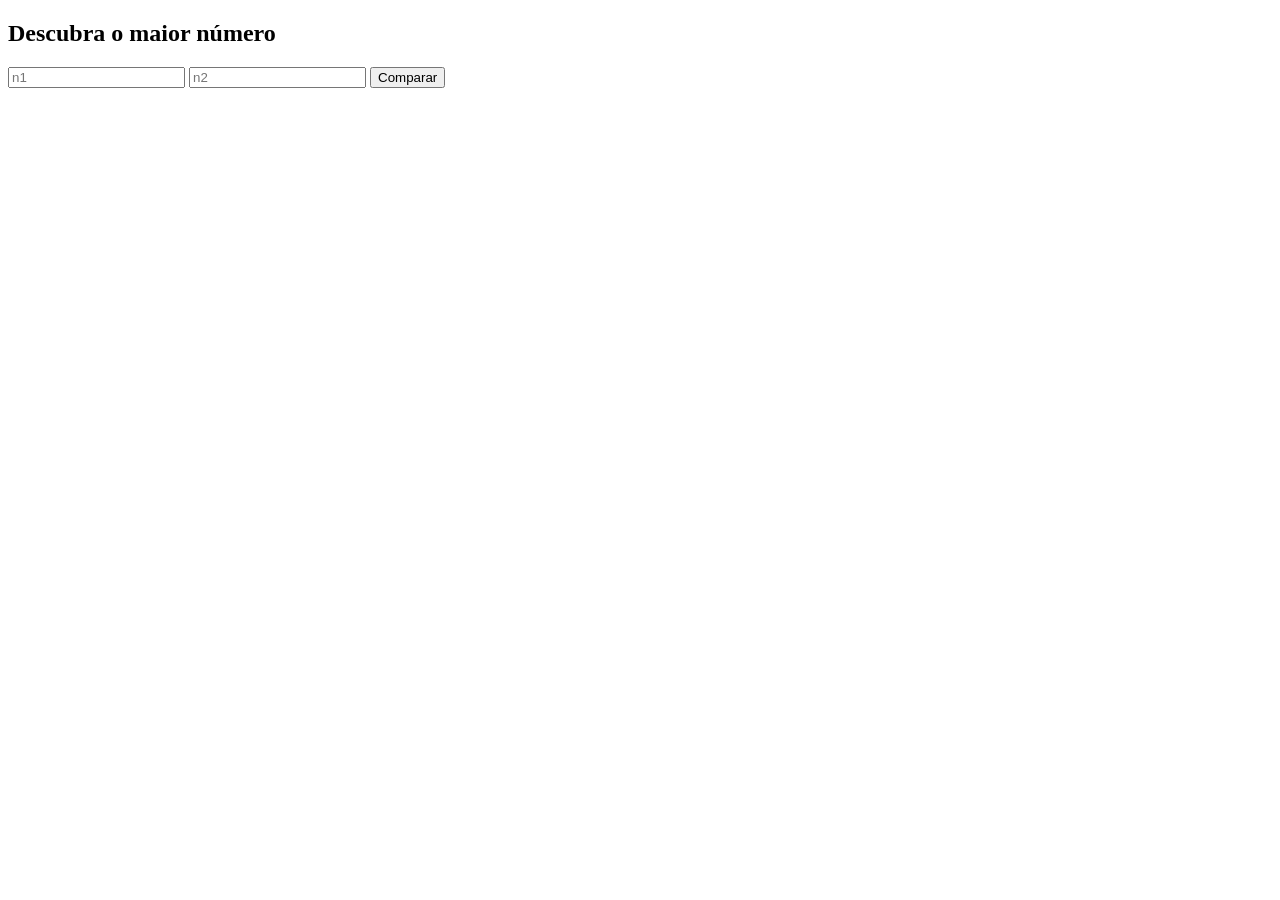
<file: index3.html>
<!DOCTYPE html>
<html lang="pt-br">
<head>
    <meta charset="UTF-8">
    <meta name="viewport" content="width=device-width, initial-scale=1.0">
    <title>JavaScript</title>

    <script src="resources/script/desafio3.js" defer></script>

</head>
<body>

    <h2>Descubra o maior número</h2>

    <input type="number" id="numero1" placeholder="n1">

    <input type="number" id="numero2" placeholder="n2">

    <button id="botao">Comparar</button>

    <p id="resultado"></p>

</body>
</html>
</file>
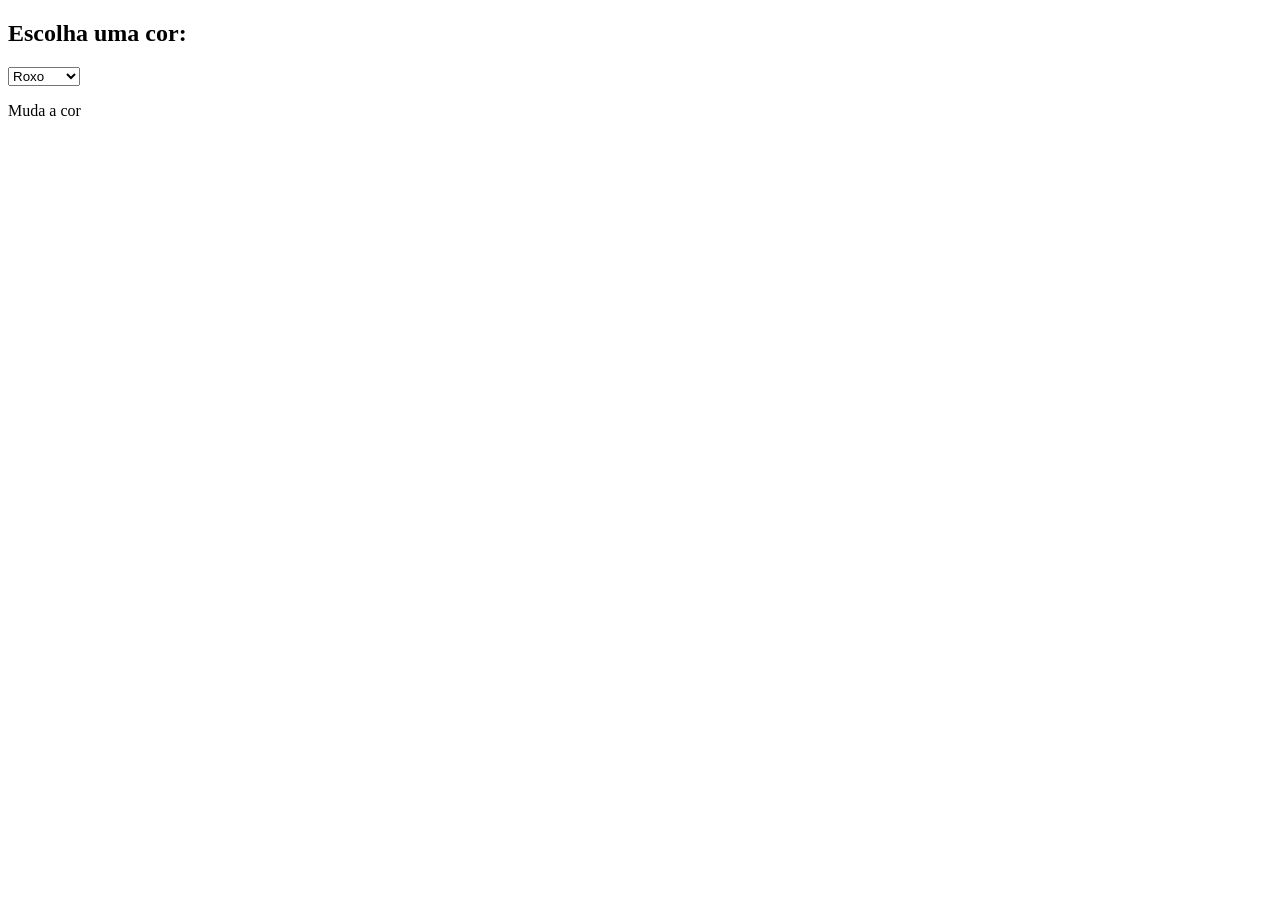
<file: index5.html>
<!DOCTYPE html>
<html lang="pt-br">
<head>
    <meta charset="UTF-8">
    <meta name="viewport" content="width=device-width, initial-scale=1.0">
    <title>JavaScript</title>
<script src="resources/script/desafio5.js" defer></script>
    
</head>
<body>

    <h2>Escolha uma cor:</h2>

    <select id="cores" onchange="mudarCor()">
        <option value="purple">Roxo</option>
        <option value="yellow">Amarelo</option>
        <option value="blue">Azul</option>
    </select>

    <p id="texto">Muda a cor</p>

    <script>
</file>
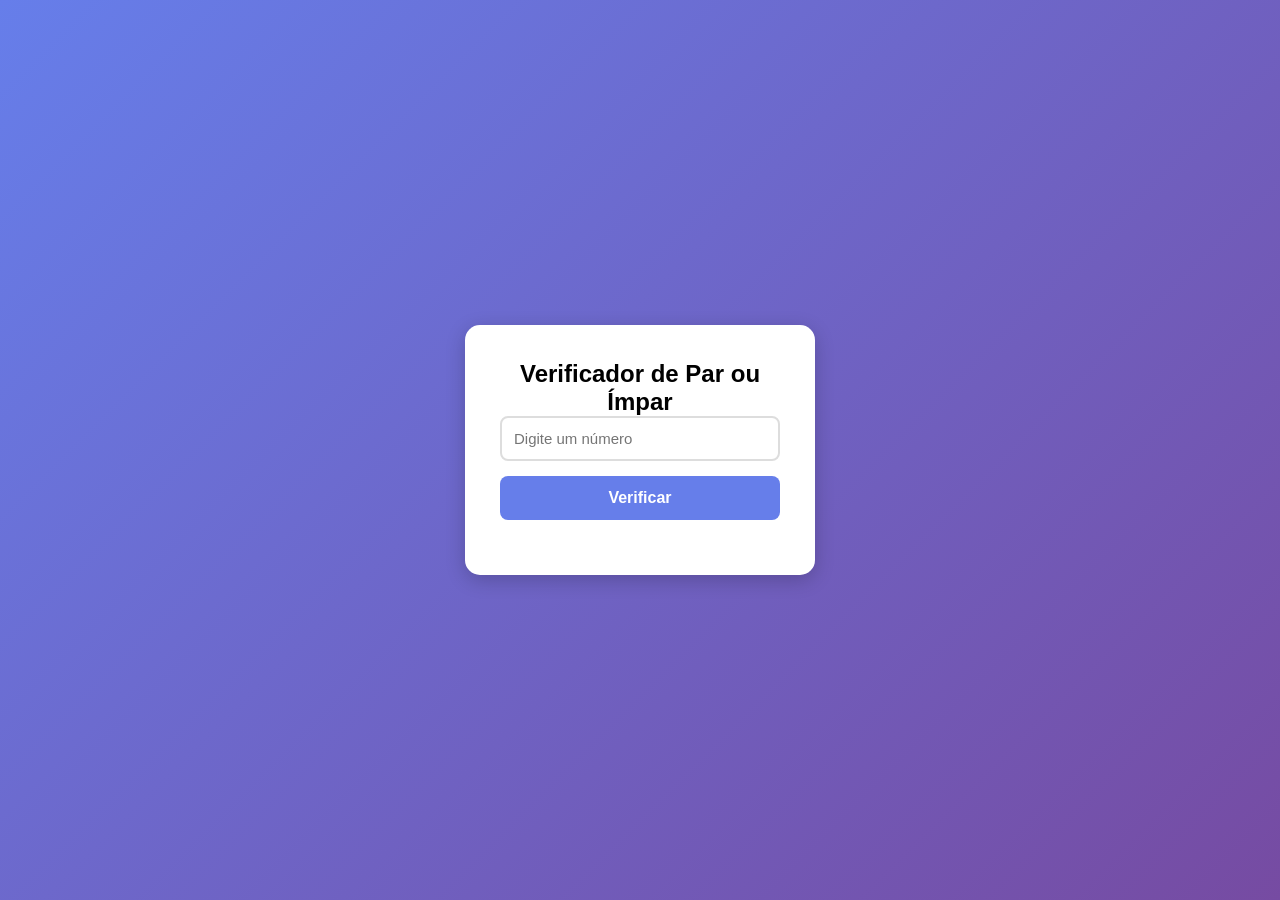
<file: index6.html>
<!DOCTYPE html>
<html lang="pt-br">
<head>
    <meta charset="UTF-8">
    <meta name="viewport" content="width=device-width, initial-scale=1.0">
    <title></title>
    <script src="resources/script/desafio6.js" defer></script>
    <link rel="stylesheet" href="resources/css/style.css">
    

<body>

    <div class="container">
        <h2>Verificador de Par ou Ímpar</h2>

        <form id="formulario">
            <input
                type="number"
                id="numero"
                placeholder="Digite um número"
                step="1"
                required
            >

            <br>

            <button type="submit">Verificar</button>
        </form>

        <p id="resultado"></p>
    </div>
</body>
</head>
</file>
<file: resources/css/style.css>
/* .dark{
    background-color: black;
    color: white;
}
.BlueTheme{
    background-color: purple;
    color: white;
    font-weight:bold ;
} */

/* 
* {
    margin: 0;
    padding: 0;
    box-sizing: border-box;
}

body {
    font-family: Arial, sans-serif;
    background: linear-gradient(135deg, #667eea, #764ba2);
    min-height: 100vh;
    display: flex;
    justify-content: center;
    align-items: center;
}

.container {
    background-color: white;
    padding: 35px;
    border-radius: 15px;
    width: 350px;
    text-align: center;
    box-shadow: 0 5px 20px rgba(0, 0, 0, 0.2);
}

h1 {
    color: #333;
    margin-bottom: 15px;
}

.container p {
    color: #666;
    margin-bottom: 20px;
}

input {
    width: 100%;
    padding: 12px;
    margin-bottom: 15px;
    border: 2px solid #ddd;
    border-radius: 8px;
    font-size: 15px;
    outline: none;
}

input:focus {
    border-color: #667eea;
}

button {
    width: 100%;
    padding: 13px;
    background-color: #667eea;
    color: white;
    border: none;
    border-radius: 8px;
    font-size: 16px;
    font-weight: bold;
    cursor: pointer;
    transition: 0.3s;
}

button:hover {
    background-color: #4b5fc5;
    transform: scale(1.03);
}

#resultado {
    margin-top: 20px;
    font-size: 18px;
    font-weight: bold; */
/* } */


* {
    margin: 0;
    padding: 0;
    box-sizing: border-box;
}

body {
    font-family: Arial, sans-serif;
    background: linear-gradient(135deg, #667eea, #764ba2);
    height: 100vh;
    display: flex;
    justify-content: center;
    align-items: center;
}

.container {
    background: white;
    padding: 35px;
    border-radius: 15px;
    width: 350px;
    text-align: center;
    box-shadow: 0 5px 20px rgba(0,0,0,0.2);
}

h1 {
    margin-bottom: 25px;
    color: #333;
}

input {
    width: 100%;
    padding: 12px;
    margin-bottom: 15px;
    border: 2px solid #ddd;
    border-radius: 8px;
    font-size: 15px;
    outline: none;
}

input:focus {
    border-color: #667eea;
}

button {
    width: 100%;
    padding: 13px;
    background-color: #667eea;
    color: white;
    border: none;
    border-radius: 8px;
    font-size: 16px;
    font-weight: bold;
    cursor: pointer;
    transition: 0.3s;
}

button:hover {
    background-color: #4b5fc5;
    transform: scale(1.03);
}

#resultado {
    margin-top: 20px;
    font-size: 18px;
    font-weight: bold;
}
</file>
